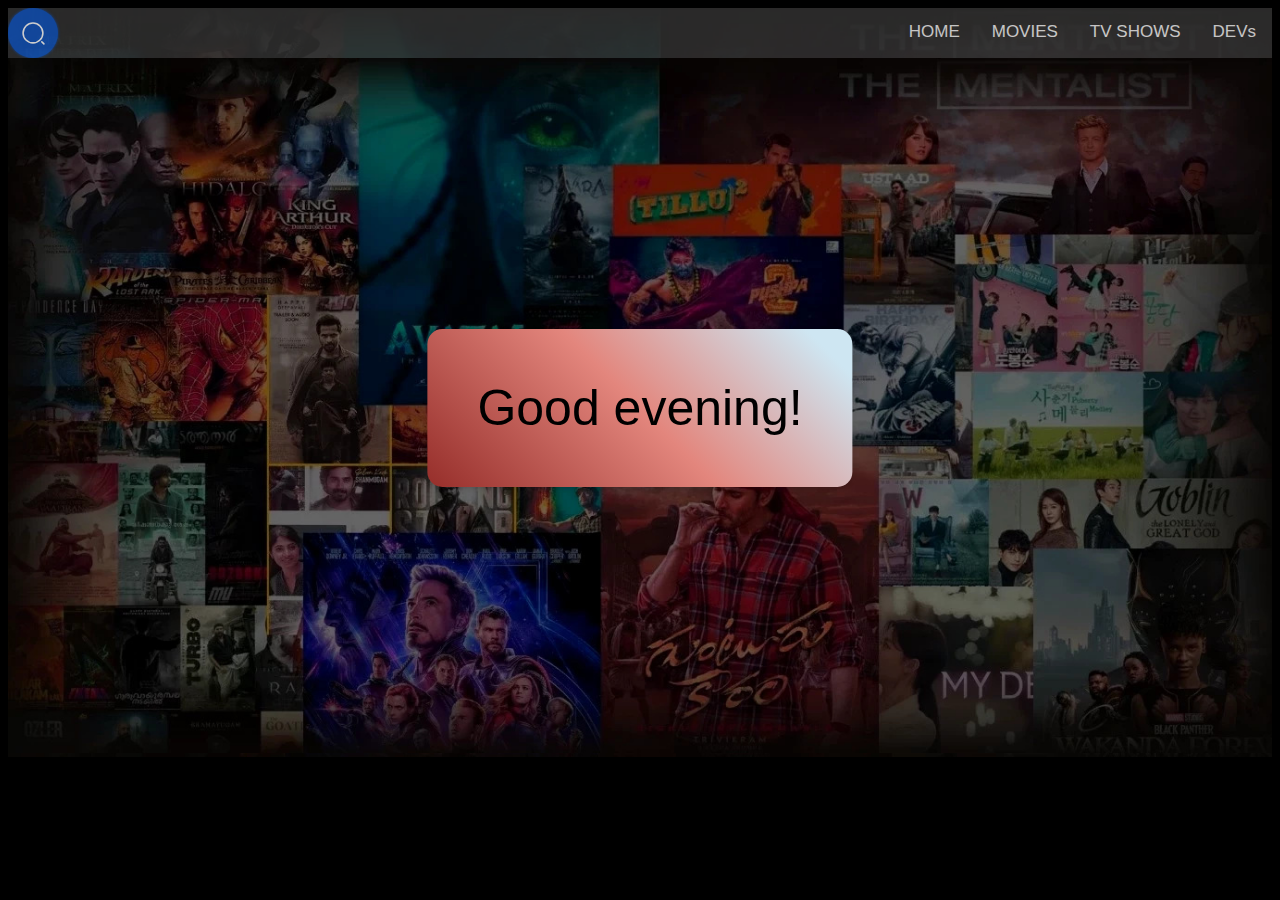
<file: index.html>
<!DOCTYPE html>
<html lang="en">
<head>
    <meta charset="UTF-8">
    <meta name="viewport" content="width=device-width, initial-scale=1.0">
    <title>Home page</title>
    <style>
        body{
            font-family: Arial, Helvetica, sans-serif;
        }
        *{box-sizing: border-box;}
        .bg{
            background-image: url("pic1.jpg");
            min-height: 745px;
            background-position: center;
            background-repeat: no-repeat;
            background-size: cover;
            position: relative;
        }
        .container{
            opacity: 0.8;
        }
        .topnav{
            overflow: hidden;
            background-color: #333;
        }
        .topnav a{
            float: left;
            color: #f2f2f2;
            text-align: center;
            padding: 14px 16px;
            text-decoration: none;
            font-size: 17px;
        }
        .topnav a:hover{
            background-color: #e23838;
            color: black;
            opacity: 0.6;
        }
        .topnav-right{
            float: right;
        }
        .input-wrapper {
  display: flex;
  align-items: center;
  justify-content: flex-start;
  gap: 15px;
  position: relative;
}

.input {
  border-style: none;
  height: 50px;
  width: 50px;
  padding: 10px;
  outline: none;
  border-radius: 50%;
  transition: 0.5s ease-in-out;
  background-color: #1557c0;
  box-shadow: 0px 0px 3px #1557c0;
  padding-right: 40px;
  color: #fff;
}

.input::placeholder,
.input {
  font-family: "Trebuchet MS", "Lucida Sans Unicode", "Lucida Grande",
    "Lucida Sans", Arial, sans-serif;
  font-size: 17px;
}

.input::placeholder {
  color: #8f8f8f;
}

.icon {
  display: flex;
  align-items: center;
  justify-content: center;
  position: absolute;
  left: 0px;
  cursor: pointer;
  width: 50px;
  height: 50px;
  outline: none;
  border-style: none;
  border-radius: 50%;
  pointer-events: painted;
  background-color: transparent;
  transition: 0.2s linear;
}

.icon:focus ~ .input,
.input:focus {
  box-shadow: none;
  width: 250px;
  border-radius: 0px;
  background-color: transparent;
  border-bottom: 3px solid #1557c0;
  transition: all 500ms cubic-bezier(0, 0.11, 0.35, 2);
}

        .edit{
        font-size: 50px;
        text-align: center;
        font-family: 'Franklin Gothic Medium', 'Arial Narrow', Arial, sans-serif;
        padding: 50px;
        border-radius: 15px;
        background: rgb(150,46,42);
        background: linear-gradient(45deg, rgba(150,46,42,1) 0%, rgba(227,134,125,1) 50%, rgba(206,230,242,1) 92%);
        box-shadow: 0 2px 4px rgba(0, 0, 0, 0.1);
        position: absolute;
        top: 50%;
        left: 50%;
        transform: translate(-50%, -50%);
        }
        .container-2{
            position: relative;
        }
        background-image{
            width: 100%;
        height: auto;
        }
        .background-image {
        width: 100%;
        height: 695px;
    }
</style>
</head>
<body style="background-color: black;">
   <script>
        function getCurrentTime() {
    const now = new Date();
    const hour = now.getHours();
    if (hour < 12) {
        return "Good morning!";
    } else if (hour < 18) {
        return "Good afternoon!";
    } else {
        return "Good evening!";
    }
}
function displaySentence() {
    const sentence = getCurrentTime();
    document.getElementById("output").innerText = sentence;
}
window.onload = displaySentence;
    </script>
        <div class="bg">
            <div class="container">
                <div class="topnav">
                    <div class="topnav-right">  
                                           
                        <a href="index.html">HOME</a>
                        <a href="Movies.html">MOVIES</a>
                        <a href="TV.html">TV SHOWS</a>
                        <a href="Dev.html">DEVs</a> 
                    </div>
                    <div class="input-wrapper">
                        <button class="icon">
                          <svg
                            width="25px"
                            height="25px"
                            viewBox="0 0 24 24"
                            fill="none"
                            xmlns="http://www.w3.org/2000/svg"
                          >
                            <path
                              d="M11.5 21C16.7467 21 21 16.7467 21 11.5C21 6.25329 16.7467 2 11.5 2C6.25329 2 2 6.25329 2 11.5C2 16.7467 6.25329 21 11.5 21Z"
                              stroke="#fff"
                              stroke-width="1.5"
                              stroke-linecap="round"
                              stroke-linejoin="round"
                            ></path>
                            <path
                              d="M22 22L20 20"
                              stroke="#fff"
                              stroke-width="1.5"
                              stroke-linecap="round"
                              stroke-linejoin="round"
                            ></path>
                          </svg>
                        </button>
                        <input type="text" name="text" class="input" placeholder="search.." />
                      </div>                      
                </div>
            </div>
            <div class="container-2">
                <img src="pic1.jpg" alt="backgroundimage" class="background-image" >
                <div class="edit" id="output"></div>
            </div>  
        </div>
    </body>
</html>
</file>
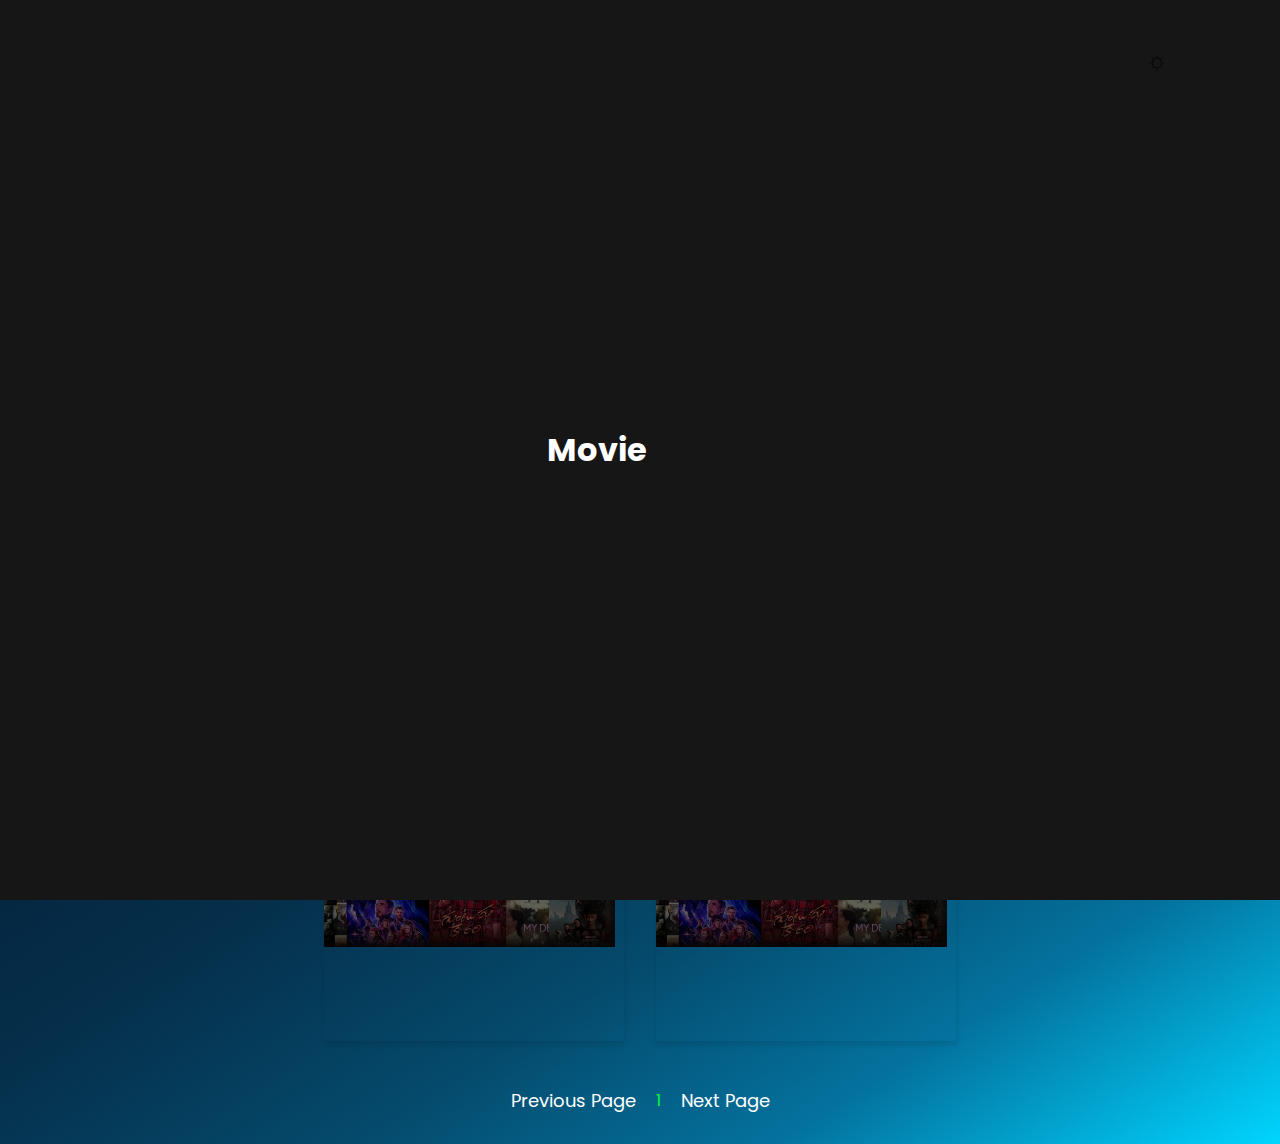
<file: Movies.html>
<!DOCTYPE html>
<html lang="en">
<head>
  <meta charset="UTF-8">
  <title>Movies</title>
  <link rel="preconnect" href="https://fonts.gstatic.com">
  <link href="https://fonts.googleapis.com/css?family=Poppins:wght@300&display=swap" rel="stylesheet">
  <meta name="viewport" content="width=device-width, initial-scale=1.0">
  <style>
    * {
      margin: 0;
      padding: 0;
      box-sizing: border-box;
    }
    bod1 {
      font-family: "Poppins", sans-serif;
    }

    header {
      position: relative;
      left: 0;
      top: 0;
      width: 100%;
      height: 80px;
      background-color: #f0f0f0;
    }

    header h4 {
      position: absolute;
      left: 10%;
      bottom: 1rem;
      font-size: 1.6rem;
    }
    .intro {
      position: fixed;
      z-index: 1;
      left: 0;
      top: 0;
      width: 100%;
      height: 100vh;
      background-color: #161616;
      transition: 1s;
    }

    .logo-header {
      position: absolute;
      top: 50%;
      left: 50%;
      transform: translate(-50%, -50%);
      color: #ffffff;
      text-align: center;
    }
    .logo {
      position: relative;
      display: inline-block;
      opacity: 0;
      transition: ease-in-out 0.5s;
    }
    .logo.active {
      opacity: 1;
    }
    .logo.fade {
      opacity: 0;
    }
  </style>
</head>
<bod1>
  <div class="intro">
    <div class="logo-header">
      <h1>
        <span class="logo">Movie</span>
        <span class="logo">Time</span>
      </h1>
    </div>
  </div>
  <bod>
    <head>
        <meta charset="UTF-8">
        <meta name="viewport" content="width=device-width, initial-scale=1.0">
        <title>Lumiere</title>
        <link rel="stylesheet" href="stylep.css">
    </head>
<body>
    <header>
        <div class="lumiere">Lumiere</div>
        <div id="navbar">
            <a class="nav" href="index.html">Home</a>
            <a class="nav" href="Movies.html">Movies</a>
            <a class="nav" href="TV.html">TV Shows</a>
            <a class="nav" href="Devs.html">Devs</a>
        </div>        
        <form id="form">
            <div class="input-wrapper">
                <button class="icon">
                  <svg
                    width="25px"
                    height="25px"
                    viewBox="0 0 24 24"
                    fill="none"
                    xmlns="t"
                  >
                    <path
                      d="M11.5 21C16.7467 21 21 16.7467 21 11.5C21 6.25329 16.7467 2 11.5 2C6.25329 2 2 6.25329 2 11.5C2 16.7467 6.25329 21 11.5 21Z"
                      stroke="#fff"
                      stroke-width="1.5"
                      stroke-linecap="round"
                      stroke-linejoin="round"
                    ></path>
                    <path
                      d="M22 22L20 20"
                      stroke="#fff"
                      stroke-width="1.5"
                      stroke-linecap="round"
                      stroke-linejoin="round"
                    ></path>
                  </svg>
                </button>
                <input type="text" name="text" id="input" placeholder="search.." />
              </div>       
        </form>
        <div class="my-body">
            <div class="darkThemeBtn">
              <input id="darkmode-toggle" type="checkbox" onclick="toggleColorMode()"">
              <label for="darkmode-toggle">
                <svg xmlns="http://www.w3.org/2000/svg" viewBox="0 0 512 512" class="sun">
                <g transform="translate(0 512) scale(.1 -.1)">
                    <path d="m2090 5105c-248-51-443-118-659-226-514-256-909-652-1161-1163-94-191-139-311-185-490-127-500-110-999 51-1468 133-389 331-706 624-998 403-404 875-642 1460-736 147-24 529-24 693 0 539 78 981 283 1390 644 362 319 647 793 766 1270 46 186 56 256 42 299-22 71-80 116-151 117-73 1-104-19-181-116-307-390-733-627-1233-689-119-14-385-7-501 15-582 106-1066 469-1321 991-120 246-171 452-181 731-21 586 230 1126 695 1493 96 75 117 107 117 177 0 85-67 155-153 160-26 1-76-3-112-11zm110-149c0-2-26-23-57-47-81-60-254-230-325-318-213-264-353-573-415-916-22-126-25-508-5-625 62-346 195-651 395-910 72-93 228-250 327-329 266-213 571-349 930-413 117-20 499-17 625 5 343 62 652 202 916 415 88 71 258 244 318 325 24 32 46 56 48 54s-8-60-23-128c-127-606-501-1155-1027-1505-780-521-1798-535-2602-36-295 183-594 482-777 777-335 539-445 1180-308 1795 138 621 515 1158 1060 1511 136 88 374 201 530 253 148 49 390 106 390 92z"></path>
                </g>
                </svg>
                <svg xmlns="http://www.w3.org/2000/svg" viewBox="0 0 512 512" class="moon">
                    <g transform="translate(0 512) scale(.1 -.1)"><path d="m2513 5105c-59-25-63-46-63-320 0-266 4-288 54-315 33-17 79-17 112 0 50 27 54 49 54 315 0 275-4 295-65 321-42 17-51 17-92-1z"></path><path d="m754 4366c-28-28-34-41-34-77 0-42 3-45 188-231l187-188h47c39 0 52 5 77 31 26 25 31 38 31 77v47l-188 187c-186 185-189 188-231 188-36 0-49-6-77-34z"></path><path d="m4058 4212-188-187v-47c0-39 5-52 31-77 25-26 38-31 77-31h46l188 188c186 186 188 188 188 231 0 36-6 49-34 77s-41 34-77 34c-42 0-45-3-231-188z"></path><path d="m2440 4224c-453-50-760-192-1056-488-264-264-419-570-475-936-17-109-17-371 0-480 56-366 211-672 475-936s570-419 936-475c109-17 371-17 480 0 366 56 672 211 936 475 225 225 358 455 438 758 38 143 50 249 50 418 0 219-30 388-104 590-137 372-450 719-813 901-143 72-315 128-474 154-89 15-329 26-393 19zm335-235c305-46 582-186 805-409 567-567 567-1473 0-2040s-1473-567-2040 0-567 1473 0 2040c328 328 777 476 1235 409z"></path><path d="m54 2651c-20-12-37-34-44-55-16-49 2-101 44-127 28-17 52-19 279-19 268 0 289 4 317 54 17 33 17 79 0 112-28 50-49 54-317 54-227 0-251-2-279-19z"></path><path d="m4512 2657c-73-41-73-155 0-193 21-11 81-14 275-14 227 0 251 2 279 19 42 26 60 78 44 127-7 21-24 43-44 55-28 17-52 19-281 19-181-1-256-4-273-13z"></path><path d="m908 1062c-185-186-188-189-188-231 0-36 6-49 34-77s41-34 77-34c43 0 45 2 231 188l188 188v46c0 39-5 52-31 77-25 26-38 31-77 31h-47l-187-188z"></path><path d="m3901 1219c-26-25-31-38-31-77v-47l188-187c186-185 189-188 231-188 36 0 49 6 77 34s34 41 34 77c0 43-2 45-188 231l-188 188h-46c-39 0-52-5-77-31z"></path><path d="m2540 663c-87-28-90-37-90-330 0-227 2-251 19-279 40-66 142-66 182 0 17 28 19 52 19 279 0 266-4 291-52 314-32 16-60 22-78 16z"></path></g>
                </svg>
              </label>
              <span class="fake-body"></span>
            </div>
          </div>
    </header>
    <div id="tags">
        <div class="tag">It is</div>
        <div class="tag">Not</div>
        <div class="tag">Working</div>
        <div class="tag">Debug!</div>
    </div>
    <main id="main">
        <div class="movie">
            <div class="card">
                <img src="pic1.jpg">
                <button>
                    <p class="movie-info">Card Title</p>
                    <div class="movie-info">
                    <span class="green">9.8</span>
                    </div>
                    <p class="overview">Lorem ipsum dolor sit amet, consectetur adipiscing elit, sed do eiusmod tempor incididunt ut labore et dolore magna aliqua. Ut enim ad minim veniam, quis nostrud exercitation ullamco.</p>
                </button>
            </div>
        </div>
        <div class="movie">
            <div class="card">
                <img src="pic1.jpg">
                <button>
                    <p class="movie-info">Card Title</p>
                    <div class="movie-info">
                    <span class="green">9.8</span>
                    </div>
                    <p class="overview">Lorem ipsum dolor sit amet, consectetur adipiscing elit, sed do eiusmod tempor incididunt ut labore et dolore magna aliqua. Ut enim ad minim veniam, quis nostrud exercitation ullamco.</p>
                </button>
            </div>
        </div>
        <div class="movie">
            <div class="card">
                <img src="pic1.jpg">
                <button>
                    <p class="movie-info">Card Title</p>
                    <div class="movie-info">
                    <span class="green">9.8</span>
                    </div>
                    <p class="overview">Lorem ipsum dolor sit amet, consectetur adipiscing elit, sed do eiusmod tempor incididunt ut labore et dolore magna aliqua. Ut enim ad minim veniam, quis nostrud exercitation ullamco.</p>
                </button>
            </div>
        </div>
        <div class="movie">
            <div class="card">
                <img src="pic1.jpg">
                <button>
                    <p class="movie-info">Card Title</p>
                    <div class="movie-info">
                    <span class="green">9.8</span>
                    </div>
                    <p class="overview">Lorem ipsum dolor sit amet, consectetur adipiscing elit, sed do eiusmod tempor incididunt ut labore et dolore magna aliqua. Ut enim ad minim veniam, quis nostrud exercitation ullamco.</p>
                </button>
            </div>
        </div>
        <div class="movie">
            <div class="card">
                <img src="pic1.jpg">
                <button>
                    <p class="movie-info">Card Title</p>
                    <div class="movie-info">
                    <span class="green">9.8</span>
                    </div>
                    <p class="overview">Lorem ipsum dolor sit amet, consectetur adipiscing elit, sed do eiusmod tempor incididunt ut labore et dolore magna aliqua. Ut enim ad minim veniam, quis nostrud exercitation ullamco.</p>
                </button>
            </div>
        </div>
    </main>
    <div id="myNav" class="overlay">
        <a href="javascript:void(0)" class="closebtn" onclick="closeNav()">&times;</a>
        <div class="overlay-content" id="overlay-content"></div>       
        <a href="javascript:void(0)" class="arrow left-arrow" id="left-arrow"></a>        
        <a href="javascript:void(0)" class="arrow right-arrow" id="right-arrow" ></a>
      </div>
    <main id="main"></main>
    <div class="pagination">
        <div class="page" id="prev">Previous Page</div>
        <div class="current" id="current">1</div>
        <div class="page" id="next">Next Page</div>

    </div>

    <script src="script1.js"></script>
</body>
  </bod>
  <script>
    document.addEventListener('DOMContentLoaded', function () {
      let logoSpan = document.querySelectorAll('.logo');

      setTimeout(() => {
        logoSpan.forEach((span, idx) => {
          setTimeout(() => {
            span.classList.add('active');
          }, (idx + 1) * 400)
        });

        setTimeout(() => {
          logoSpan.forEach((span, idx) => {
            setTimeout(() => {
              span.classList.remove('active');
              span.classList.add('fade');
            }, (idx + 1) * 50)
          });
        }, 2000);

        setTimeout(() => {
          document.querySelector('.intro').style.top = '-100vh';
        }, 2300);
      });
    });
  </script>
</bod1>
</html>
</file>
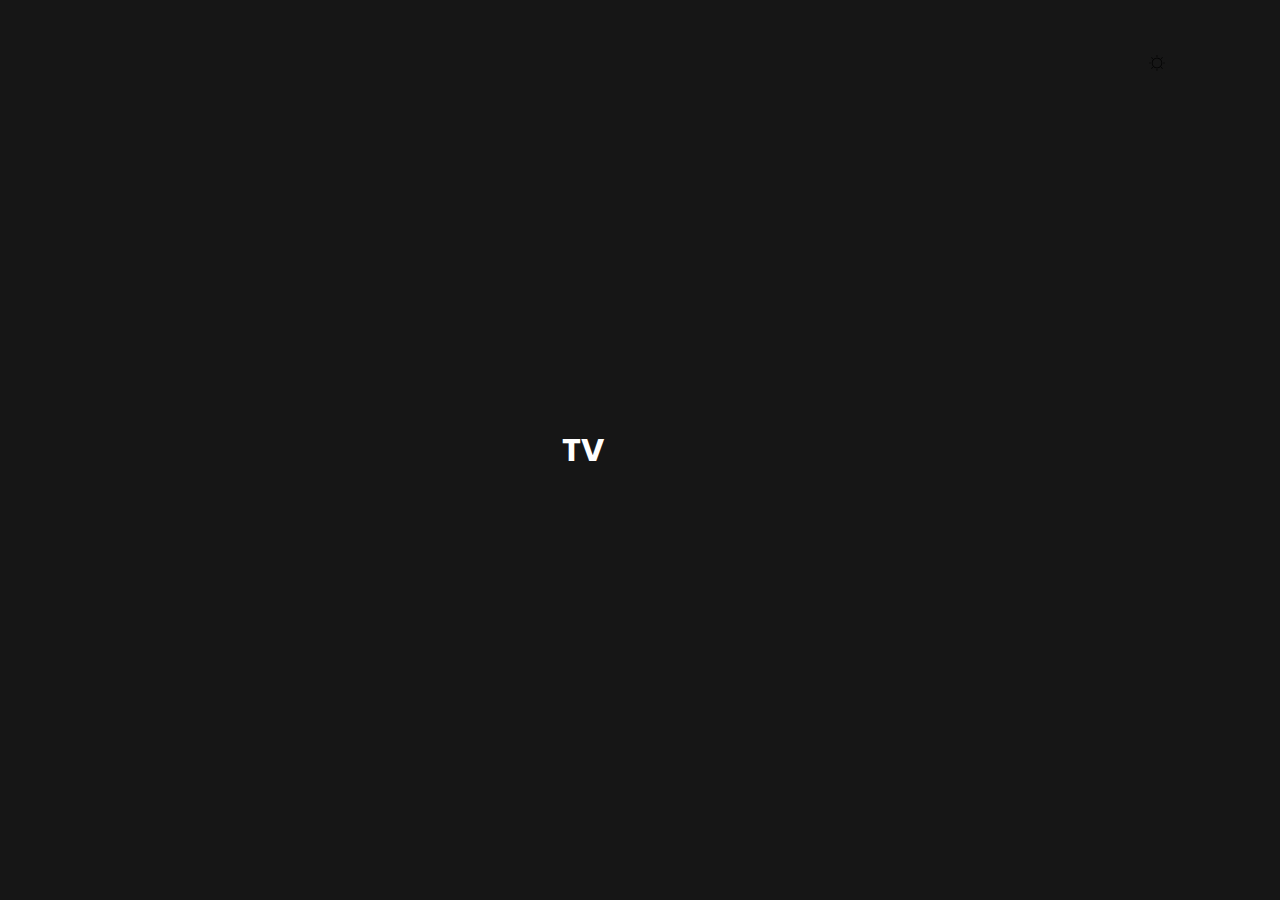
<file: TV.html>
<!DOCTYPE html>
<html lang="en">
<head>
  <meta charset="UTF-8">
  <title>TV Shows</title>
  <link rel="preconnect" href="https://fonts.gstatic.com">
  <link href="https://fonts.googleapis.com/css?family=Poppins:wght@300&display=swap" rel="stylesheet">
  <meta name="viewport" content="width=device-width, initial-scale=1.0">
  <style>
    * {
      margin: 0;
      padding: 0;
      box-sizing: border-box;
    }
    bod1 {
      font-family: "Poppins", sans-serif;
    }

    header {
      position: relative;
      left: 0;
      top: 0;
      width: 100%;
      height: 80px;
      background-color: #f0f0f0;
    }

    header h4 {
      position: absolute;
      left: 10%;
      bottom: 1rem;
      font-size: 1.6rem;
    }
    .intro {
      position: fixed;
      z-index: 1;
      left: 0;
      top: 0;
      width: 100%;
      height: 100vh;
      background-color: #161616;
      transition: 1s;
    }

    .logo-header {
      position: absolute;
      top: 50%;
      left: 50%;
      transform: translate(-50%, -50%);
      color: #ffffff;
      text-align: center;
    }
    .logo {
      position: relative;
      display: inline-block;
      opacity: 0;
      transition: ease-in-out 0.5s;
    }
    .logo.active {
      opacity: 1;
    }
    .logo.fade {
      opacity: 0;
    }
  </style>
</head>
<bod1>
  <div class="intro">
    <div class="logo-header">
      <h1>
        <span class="logo">TV</span>
        <span class="logo">Shows</span>
      </h1>
    </div>
  </div>
  <bod>
    <head>
        <meta charset="UTF-8">
        <meta name="viewport" content="width=device-width, initial-scale=1.0">
        <link rel="preconnect" href="https://fonts.googleapis.com">
        <link rel="preconnect" href="https://fonts.gstatic.com" crossorigin>
        <link href="https://fonts.googleapis.com/css2?family=Ubuntu:ital,wght@0,300;0,400;0,500;0,700;1,300;1,400;1,500;1,700&display=swap" rel="stylesheet">
        <title>Lumiere</title>
        <link rel="stylesheet" href="stylep.css">
    </head>
<body>
    <header>
        <div class="lumiere">Lumiere</div>
        <div id="navbar">
            <a class="nav" href="splash.html">Home</a>
            <a class="nav" href="Movies.html">Movies</a>
            <a class="nav" href="TV.html">TV Shows</a>
            <a class="nav" href="Devs.html">Devs</a>
        </div>
        <form id="form">
            <div class="input-wrapper">
                <button class="icon">
                  <svg
                    width="25px"
                    height="25px"
                    viewBox="0 0 24 24"
                    fill="none"
                    xmlns="t"
                  >
                    <path
                      d="M11.5 21C16.7467 21 21 16.7467 21 11.5C21 6.25329 16.7467 2 11.5 2C6.25329 2 2 6.25329 2 11.5C2 16.7467 6.25329 21 11.5 21Z"
                      stroke="#fff"
                      stroke-width="1.5"
                      stroke-linecap="round"
                      stroke-linejoin="round"
                    ></path>
                    <path
                      d="M22 22L20 20"
                      stroke="#fff"
                      stroke-width="1.5"
                      stroke-linecap="round"
                      stroke-linejoin="round"
                    ></path>
                  </svg>
                </button>
                <input type="text" name="text" id="input" placeholder="search.." />
              </div>       
        </form>
        <div class="my-body">
            <div class="darkThemeBtn">
              <input id="darkmode-toggle" type="checkbox" onclick="toggleColorMode()">
              <label for="darkmode-toggle">
                <svg xmlns="http://www.w3.org/2000/svg" viewBox="0 0 512 512" class="sun">
                <g transform="translate(0 512) scale(.1 -.1)">
                    <path d="m2090 5105c-248-51-443-118-659-226-514-256-909-652-1161-1163-94-191-139-311-185-490-127-500-110-999 51-1468 133-389 331-706 624-998 403-404 875-642 1460-736 147-24 529-24 693 0 539 78 981 283 1390 644 362 319 647 793 766 1270 46 186 56 256 42 299-22 71-80 116-151 117-73 1-104-19-181-116-307-390-733-627-1233-689-119-14-385-7-501 15-582 106-1066 469-1321 991-120 246-171 452-181 731-21 586 230 1126 695 1493 96 75 117 107 117 177 0 85-67 155-153 160-26 1-76-3-112-11zm110-149c0-2-26-23-57-47-81-60-254-230-325-318-213-264-353-573-415-916-22-126-25-508-5-625 62-346 195-651 395-910 72-93 228-250 327-329 266-213 571-349 930-413 117-20 499-17 625 5 343 62 652 202 916 415 88 71 258 244 318 325 24 32 46 56 48 54s-8-60-23-128c-127-606-501-1155-1027-1505-780-521-1798-535-2602-36-295 183-594 482-777 777-335 539-445 1180-308 1795 138 621 515 1158 1060 1511 136 88 374 201 530 253 148 49 390 106 390 92z"></path>
                </g>
                </svg>
                <svg xmlns="http://www.w3.org/2000/svg" viewBox="0 0 512 512" class="moon">
                    <g transform="translate(0 512) scale(.1 -.1)"><path d="m2513 5105c-59-25-63-46-63-320 0-266 4-288 54-315 33-17 79-17 112 0 50 27 54 49 54 315 0 275-4 295-65 321-42 17-51 17-92-1z"></path><path d="m754 4366c-28-28-34-41-34-77 0-42 3-45 188-231l187-188h47c39 0 52 5 77 31 26 25 31 38 31 77v47l-188 187c-186 185-189 188-231 188-36 0-49-6-77-34z"></path><path d="m4058 4212-188-187v-47c0-39 5-52 31-77 25-26 38-31 77-31h46l188 188c186 186 188 188 188 231 0 36-6 49-34 77s-41 34-77 34c-42 0-45-3-231-188z"></path><path d="m2440 4224c-453-50-760-192-1056-488-264-264-419-570-475-936-17-109-17-371 0-480 56-366 211-672 475-936s570-419 936-475c109-17 371-17 480 0 366 56 672 211 936 475 225 225 358 455 438 758 38 143 50 249 50 418 0 219-30 388-104 590-137 372-450 719-813 901-143 72-315 128-474 154-89 15-329 26-393 19zm335-235c305-46 582-186 805-409 567-567 567-1473 0-2040s-1473-567-2040 0-567 1473 0 2040c328 328 777 476 1235 409z"></path><path d="m54 2651c-20-12-37-34-44-55-16-49 2-101 44-127 28-17 52-19 279-19 268 0 289 4 317 54 17 33 17 79 0 112-28 50-49 54-317 54-227 0-251-2-279-19z"></path><path d="m4512 2657c-73-41-73-155 0-193 21-11 81-14 275-14 227 0 251 2 279 19 42 26 60 78 44 127-7 21-24 43-44 55-28 17-52 19-281 19-181-1-256-4-273-13z"></path><path d="m908 1062c-185-186-188-189-188-231 0-36 6-49 34-77s41-34 77-34c43 0 45 2 231 188l188 188v46c0 39-5 52-31 77-25 26-38 31-77 31h-47l-187-188z"></path><path d="m3901 1219c-26-25-31-38-31-77v-47l188-187c186-185 189-188 231-188 36 0 49 6 77 34s34 41 34 77c0 43-2 45-188 231l-188 188h-46c-39 0-52-5-77-31z"></path><path d="m2540 663c-87-28-90-37-90-330 0-227 2-251 19-279 40-66 142-66 182 0 17 28 19 52 19 279 0 266-4 291-52 314-32 16-60 22-78 16z"></path></g>
                </svg>
              </label>
              <span class="fake-body"></span>
            </div>
          </div>
    </header>
    <div id="tags">
        <div class="tag">It is</div>
        <div class="tag">Not</div>
        <div class="tag">Working</div>
        <div class="tag">Debug!</div>
    </div>
    <main id="main">
        <div class="movie">
            <a href="pleaseworkTV.html?showId=1">
                <div class="card">
                    <img src="pic1.jpg">
                    <button>
                        <p class="movie-info">Card Title</p>
                        <div class="movie-info">
                            <span class="green">9.8</span>
                        </div>
                        <p class="overview">Lorem ipsum dolor sit amet, consectetur adipiscing elit, sed do eiusmod tempor incididunt ut labore et dolore magna aliqua. Ut enim ad minim veniam, quis nostrud exercitation ullamco.</p>
                    </button>
                </div>
            </a>
        </div>
        
    </main>
    <div id="myNav" class="overlay">
        <a href="javascript:void(0)" class="closebtn" onclick="closeNav()">&times;</a>
        <div class="overlay-content" id="overlay-content"></div>       
        <a href="javascript:void(0)" class="arrow left-arrow" id="left-arrow"></a>        
        <a href="javascript:void(0)" class="arrow right-arrow" id="right-arrow" ></a>
      </div>
    <main id="main"></main>
    <div class="pagination">
        <div class="page" id="prev">Previous Page</div>
        <div class="current" id="current">1</div>
        <div class="page" id="next">Next Page</div>

    </div>

    <script src="Tv.js"></script>
</body>
  </bod>
  <script>
    document.addEventListener('DOMContentLoaded', function () {
      let logoSpan = document.querySelectorAll('.logo');

      setTimeout(() => {
        logoSpan.forEach((span, idx) => {
          setTimeout(() => {
            span.classList.add('active');
          }, (idx + 1) * 400)
        });

        setTimeout(() => {
          logoSpan.forEach((span, idx) => {
            setTimeout(() => {
              span.classList.remove('active');
              span.classList.add('fade');
            }, (idx + 1) * 50)
          });
        }, 2000);

        setTimeout(() => {
          document.querySelector('.intro').style.top = '-100vh';
        }, 2300);
      });
    });
  </script>
</bod1>
</html>
</file>
<file: stylep.css>
body{
    background: rgb(0,213,255);
    background: linear-gradient(328deg, rgba(0,213,255,1) 0%, rgba(4,115,159,1) 16%, rgba(5,74,108,1) 30%, rgba(5,47,75,1) 45%, rgba(5,25,48,1) 70%, rgba(5,12,31,1) 100%);
    font-family: 'Franklin Gothic Medium', 'Arial Narrow', Arial, sans-serif;
    margin: 0;
}


header{
    display:flex;
    justify-content: flex-end;
    background-color: rgba(0, 0, 0, 0.314);   
}

main{
    display:flex;
    flex-wrap: wrap;
    justify-content: center;
}
#form{
  margin-top: 15px;
  margin-right:140px;
  position: absolute;
}
.movie{
    width: 300px;
    margin: 1rem;
    border-radius: 3px;
    box-shadow: 0.2px 4px 5px rgba(0, 0, 0, 0.1);
    background-color: var(--secondary-color);   
    position: relative;
    overflow: hidden;
}
.card img {
  height: auto;
  width: auto;
  margin-right: 4cap;
}

.movie-info span.orange{
    color: orange;
}
.movie-info span.red{
    color: red;
}
.movie-info span.green{
    color: lightgreen;
}
.movie:hover .overview{
    transform: translateY(0);
}
.card {
position: relative;
width: 350px;
height: auto;
border-radius: 10px;
display: flex;
align-items: center;
justify-content: center;
min-height: 200px;
overflow: normal;
transition: all 0.6s cubic-bezier(0.23, 1, 0.320, 1);
margin-bottom: 25px;
margin-top: 5px;
}

.card img {
width:100%;
height: auto;
object-fit: cover;
transition: all 0.6s cubic-bezier(0.23, 1, 0.320, 1);
border-top-left-radius: 10px;
border-top-right-radius: 10px;
}

.card:hover {

box-shadow: 0 10px 20px rgba(0, 0, 0, 0.2);
}

.card__content {
position: absolute;
top: 50%;
left: 45%;
transform: translate(-50%, -50%) rotate(-45deg);
width: 150%;
height: 100%;
padding: 130px;
box-sizing: border-box;
border-radius: 15%;
backdrop-filter: blur(45px);
opacity: 0;
transition: all 0.6s cubic-bezier(0.23, 1, 0.320, 1);
}

.card:hover .card__content {
transform: translate(-50%, -50%) rotate(0deg);
opacity: 1;
}

.card__title {
margin-top: -3cap;
font-size: 28px;
line-height: 150%;
border-bottom: teal dashed 3px;
color: white;
font-weight: 700;
}

.card__description {
margin: 10px 0 0;
word-wrap: break-word;
font-size: 16px;
font-weight: 200;
font-family: "Century Gothic", CenturyGothic, AppleGothic, sans-serif;  
color: beige;
line-height: 1.5;
}

.card:hover svg {
scale: 0;
transform: rotate(-45deg);
}*{
  box-sizing: border-box;
}
.input-wrapper {
    margin-top: 4px;
    margin-right: 2cap;
    display: flex;
    align-items: center;
    justify-content: center;
    gap: 15px;
    position: relative;
  }
  
  #input {
    border-style: none;
    height: 50px;
    width: 50px;
    padding: 10px;
    outline: none;
    border-radius: 50%;
    transition: 0.5s ease-in-out;
    background-color: #1557c0;
    box-shadow: 0px 0px 3px #1557c0;
    padding-right: 40px;
    color: #fff;
  }
  
  #input::placeholder,
  #input {
    font-family: "Trebuchet MS", "Lucida Sans Unicode", "Lucida Grande",
      "Lucida Sans", Arial, sans-serif;
    font-size: 17px;
  }
  
  #input::placeholder {
    color: #8f8f8f;
  }
  
  .icon {
    display: flex;
    align-items: center;
    justify-content: center;
    position: absolute;
    right: 0px;
    cursor: pointer;
    width: 50px;
    height: 50px;
    outline: none;
    border-style: none;
    border-radius: 50%;
    pointer-events: painted;
    background-color: transparent;
    transition: 0.2s linear;
  }
  
  .icon:focus ~ #input,
  #input:focus {
    box-shadow: none;
    width: 250px;
    border-radius: 0px;
    background-color: transparent;
    border-bottom: 3px solid #1557c0;
    transition: all 500ms cubic-bezier(0, 0.11, 0.35, 2);
  }
  #tags{
    width: 80%;
    display: flex;
    flex-wrap: wrap;
    justify-content: center;
    align-items: center;
    margin: 10px auto;
  }
  .tag{
    color: white;
    padding: 10px 20px;
    background-color: orange;
    border-radius: 50px;
    margin: 5px;
    display: inline-block;
    cursor: pointer;
  }
  .overlay {
    height: 100%;
    width: 0;
    position: fixed;
    z-index: 1;
    left: 0;
    top: 0;
    background-color: rgb(0,0,0);
    background-color: rgba(0,0,0, 0.9);
    overflow-x: hidden;
    transition: 0.5s;
  }
  .overlay-content {
    position: relative;
    top: 10%;
    width: 100%;
    text-align: center;
    margin-top: 30px; 
  }
  .overlay a {
    padding: 8px;
    text-decoration: none;
    font-size: 36px;
    color: #818181;
    display: block;
    transition: 0.3s; 
  }
  
  .overlay a:hover, .overlay a:focus {
    color: #f1f1f1;
  }

  .overlay .closebtn {
    position: absolute;
    top: 20px;
    right: 45px;
    font-size: 60px;
  }
  
  @media screen and (max-height: 450px) {
    .overlay a {font-size: 20px}
    .overlay .closebtn {
      font-size: 40px;
      top: 15px;
      right: 35px;
  
    }
  }


  .embed.hide{
      display: none;
  }

  .embed.show{
      display: inline-block;
  }
.dots{
    margin-top: 30px;
}

.dots .dot {
    padding: 5px 15px;
    border-radius: 50%;
    border: 5px solid var(--secondary-color);
    color: white;
    font-size: 20px;
    font-weight: 600;
    margin: 5px;
}
.pagination{
    display:flex;
    margin:10px 30px;
    align-items: center;
    justify-content: center;
    color:white;
}

.page{
    font-size: large;
    padding:20px;
    cursor:pointer;
}

.page.disabled{
    cursor:not-allowed;
    color:rgb(0, 0, 0);
}
.current{
    color: rgb(0, 255, 42);
}
.lumiere{
  font-size: 110%;
  font-family: 'Lucida Sans', 'Lucida Sans Regular', 'Lucida Grande', 'Lucida Sans Unicode', Geneva, Verdana, sans-serif;
  padding: 10px 90px;
  margin: 25px;
  color: white;
  margin-right: 110cap;
  position: absolute;
}
body.dark-mode {
  transition: background-color 1s ease, color 1s ease;
  background: rgb(147,165,207);
  background: linear-gradient(328deg, rgba(147,165,207,1) 0%, rgba(228,239,233,1) 100%);
}
body.dark-mode .tag {
  background-color: #94b9d7;
  color: #ffffff;
}
.my-body{
  position: absolute;
  margin-top: 15px;
  margin-right: 100px;
}
.darkThemeBtn * {
  transition: all 0.3s;
}

.darkThemeBtn input {
  width: 0;
  height: 0;
  visibility: hidden;
}

.darkThemeBtn label {
  border: 1px solid #efefef;
  background: rgba(239, 239, 239, 0.5);
  border-radius: 10px;
  height: 46px;
  width: 46px;
  margin: auto;
  display: flex;
  justify-content: center;
  align-items: center;
  position: relative;
  cursor: pointer;
}

.darkThemeBtn label:active {
  border-radius: 5px;
}

.darkThemeBtn label svg {
  position: absolute;
  width: 16px;
  transition: 0.3s;
  z-index: 1;
  fill: #000;
}

.darkThemeBtn label svg.sun {
  width: 20px;
  opacity: 0;
  fill: #fff;
}

.darkThemeBtn label svg.moon {
  opacity: 1;
}

.darkThemeBtn input:checked + label {
  background: #4a6cf7;
}

.darkThemeBtn input:checked + label svg.sun {
  opacity: 1;
}

.darkThemeBtn input:checked + label svg.moon {
  opacity: 0;
}

.darkThemeBtn input:checked ~ span {
  background-color: #16174b;
}
#navbar{
  display: flex;
  margin-right:60cap;
  font-size: medium;
}
#navbar a{
    margin-right: 8cap;
    text-decoration: none; 
}
#navbar a:last-child {
  margin-right: 0;
}
.nav{
    font-family: 'Lucida Sans', 'Lucida Sans Regular', 'Lucida Grande', 'Lucida Sans Unicode', Geneva, Verdana, sans-serif;
    color: whitesmoke;
    padding: 10px;
    margin: 25px;
    display: inline-block;
    cursor: pointer;
    transition-duration: 0.4s;
}
.nav:hover{
  color: teal;
}
</file>
